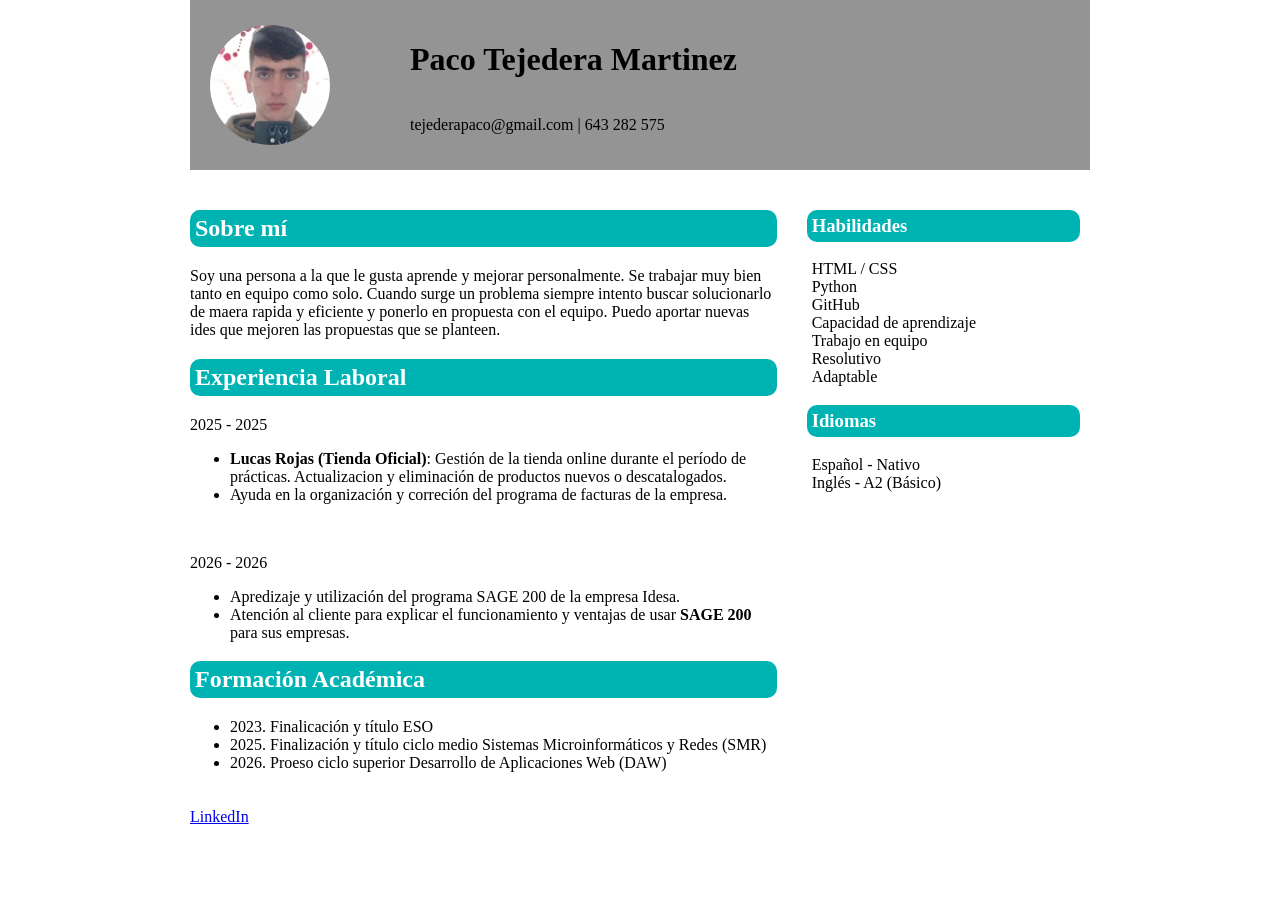
<file: index.html>
<!DOCTYPE html>
<html lang="en">
<head>
    <meta charset="UTF-8">
    <meta name="viewport" content="width=device-width, initial-scale=1.0">
    <title>CV</title>
    <link rel="stylesheet" href="index.css">
</head>
<body>
        <header id="cabecera">
        <img src="fotos para CV.jpg" alt="Mi Foto">
        <div id="datos">
            <h1>Paco Tejedera Martinez</h1>
            <p>tejederapaco@gmail.com | 643 282 575</p>
        </div>
        </header>

        <section id="contenido-principal">
            <article><h2 class="titulos">Sobre mí</h2>Soy una persona a la que le gusta aprende y mejorar personalmente. Se trabajar muy bien tanto en equipo como solo. Cuando surge un problema siempre intento buscar solucionarlo de maera rapida y eficiente y ponerlo en propuesta con el equipo. Puedo aportar nuevas ides que mejoren las propuestas que se planteen.</article>
            <article>
            <h2 class="titulos">Experiencia Laboral</h2>
            <div class="bloque-cv">
                <p class="año">2025 - 2025</p>
                <ul>
                    <li><strong>Lucas Rojas (Tienda Oficial)</strong>: Gestión de la tienda online durante 
                        el período de prácticas. Actualizacion y eliminación de productos nuevos o 
                        descatalogados.</li>
                    <li>Ayuda en la organización y correción del programa de facturas de la empresa.</li>
                </ul>
            </div>
            <br>

            <div class="bloque-cv">
                <p class="año">2026 - 2026</p>
                <ul>
                    <li>Apredizaje y utilización del programa SAGE 200 de la empresa Idesa.</li>
                    <li>Atención al cliente para explicar el funcionamiento y ventajas de usar <b>SAGE 200</b>
                        para sus empresas.
                    </li>
                </ul>
            </div>
        </article>
            <article>
            <h2 class="titulos">Formación Académica</h2>
            <div class="bloque-cv">
                <ul>
                    <li>2023. Finalicación y título ESO</li>
                    <li>2025. Finalización y título ciclo medio Sistemas Microinformáticos y Redes (SMR)</li>
                    <li>2026. Proeso ciclo superior Desarrollo de Aplicaciones Web (DAW)</li>
                </ul>
            </div>
        </article>
        </section>

        <aside id="lateral">
            <h3>Habilidades</h3>
                <ul>
                    <li>HTML / CSS</li>
                    <li>Python</li>
                    <li>GitHub</li>
                    <li>Capacidad de aprendizaje</li>
                    <li>Trabajo en equipo</li>
                    <li>Resolutivo</li>
                    <li>Adaptable</li>
                </ul>
            <h3>Idiomas</h3>
                <ul>
                    <li>Español - Nativo</li>
                    <li>Inglés - A2 (Básico)</li>
                </ul>
        </aside>

        <footer>
            <a href="https://www.linkedin.com/in/paco-tejedera-martinez-7653b32a5/">LinkedIn</a>
        </footer>
</body>
</html>
</file>
<file: index.css>
#cabecera{
    display: flex;
    align-items: center;
    gap: 20px;
    padding: 20px;
    background-color: #949494; 
}

#cabecera img{
    width: 120px;
    height: 120px;
    object-fit: cover;
    border-radius: 100%;
}

#datos{
    display: flex;
    flex-direction: column;
    justify-content: center;
    margin-left: 60px;
}

.titulos{
    background-color: rgb(0, 179, 179);
    padding: 5px;
    /*
    border-top-right-radius: 10px;
    border-bottom-right-radius: 10px;
    */
    color: white;
    border-radius: 10px;
}

body{
    max-width: 900px;
    margin: 0 auto;
    display: grid;
    grid-template-columns: 2fr 1fr;
    gap: 20px;
}

header, footer {
    grid-column: span 2;
}

#lateral{
    padding: 1px 10px;
}

#lateral ul{
    list-style-type: none;
    padding-left: 5px;
}

h3{
    background-color: rgb(0, 179, 179);
    padding: 5px;
    color: white;
    border-radius: 10px;
}
</file>
